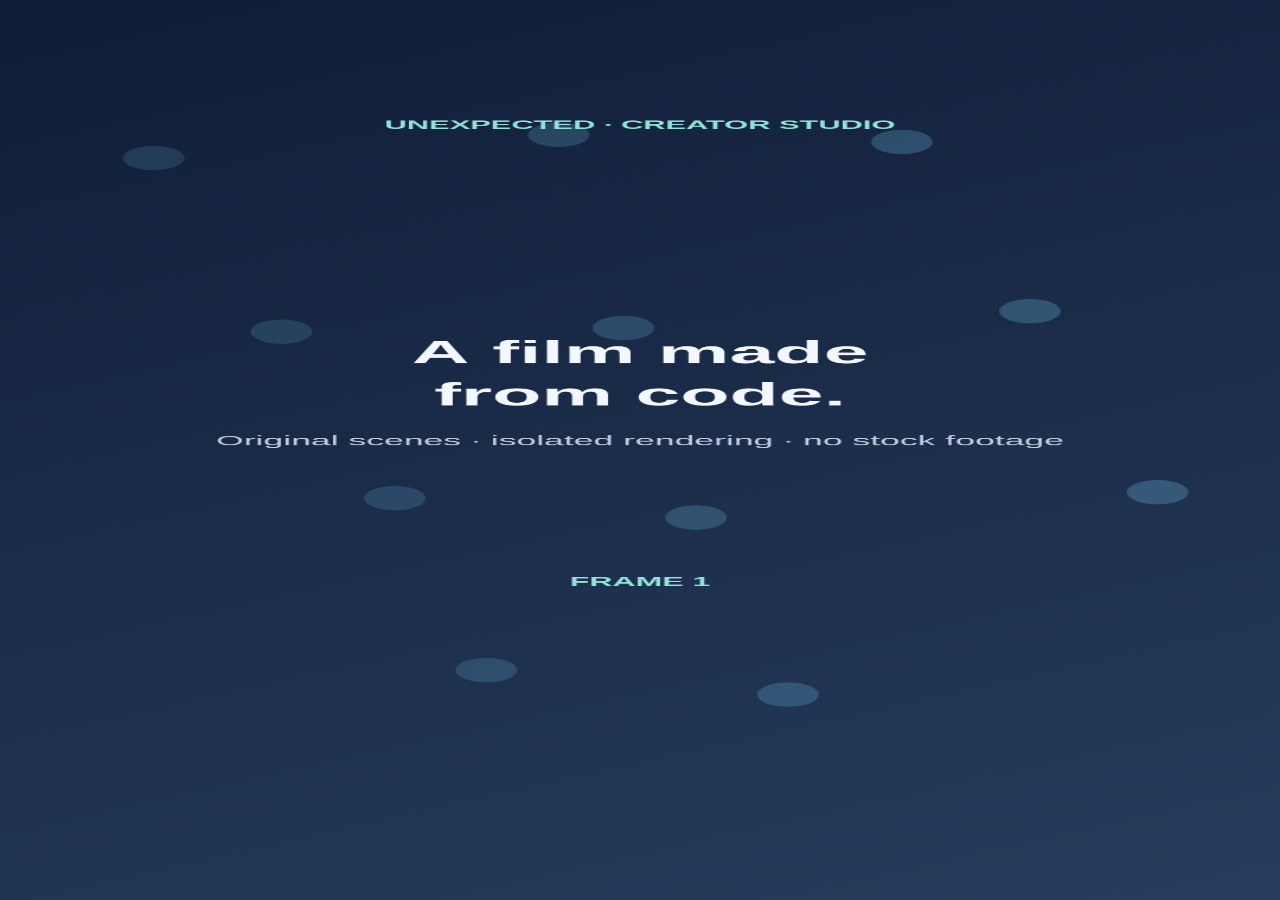
<file: renderer/fixtures/creator-smoke/index.html>
<!doctype html>
<html lang="en">
<head><meta charset="utf-8"><meta name="viewport" content="width=device-width,initial-scale=1">
<title>uneXpected Creator Studio render test</title>
<style>*{box-sizing:border-box}html,body{margin:0;width:100%;height:100%;overflow:hidden;background:#0b1324}canvas{display:block;width:100%;height:100%}</style>
</head>
<body><canvas id="frame" width="1080" height="1920"></canvas>
<script>
(() => {
  const canvas=document.getElementById("frame"),ctx=canvas.getContext("2d"),W=canvas.width,H=canvas.height;
  window.DUR=8;window.READY=true;
  window.render=(seconds)=>{
    const t=Math.max(0,Math.min(window.DUR,seconds)),pulse=.5+.5*Math.sin(t*2.1);
    const gradient=ctx.createLinearGradient(0,0,W,H);
    gradient.addColorStop(0,"#101d37");gradient.addColorStop(1,"#263d5d");
    ctx.fillStyle=gradient;ctx.fillRect(0,0,W,H);
    for(let i=0;i<11;i++){
      const x=W*(.12+i*.076)+Math.sin(t*.9+i*.7)*40;
      const y=H*(.16+(i%4)*.2)+Math.cos(t*.65+i)*30;
      ctx.beginPath();ctx.arc(x,y,14+24*pulse,0,Math.PI*2);
      ctx.fillStyle="rgba(115,195,230,"+(.16+i*.012)+")";ctx.fill();
    }
    ctx.textAlign="center";ctx.fillStyle="#8fe4d5";ctx.font="700 26px sans-serif";
    ctx.fillText("UNEXPECTED · CREATOR STUDIO",W/2,275);
    ctx.fillStyle="#f4f7ff";ctx.font="700 68px sans-serif";
    ctx.fillText("A film made",W/2,775);ctx.fillText("from code.",W/2,865);
    ctx.fillStyle="#c1ccdd";ctx.font="30px sans-serif";
    ctx.fillText("Original scenes · isolated rendering · no stock footage",W/2,950);
    ctx.fillStyle="#8fe4d5";ctx.font="600 27px sans-serif";
    ctx.fillText("FRAME "+Math.round(t*24+1),W/2,1250);
  };
  window.render(0);
})();
</script></body></html>
</file>
